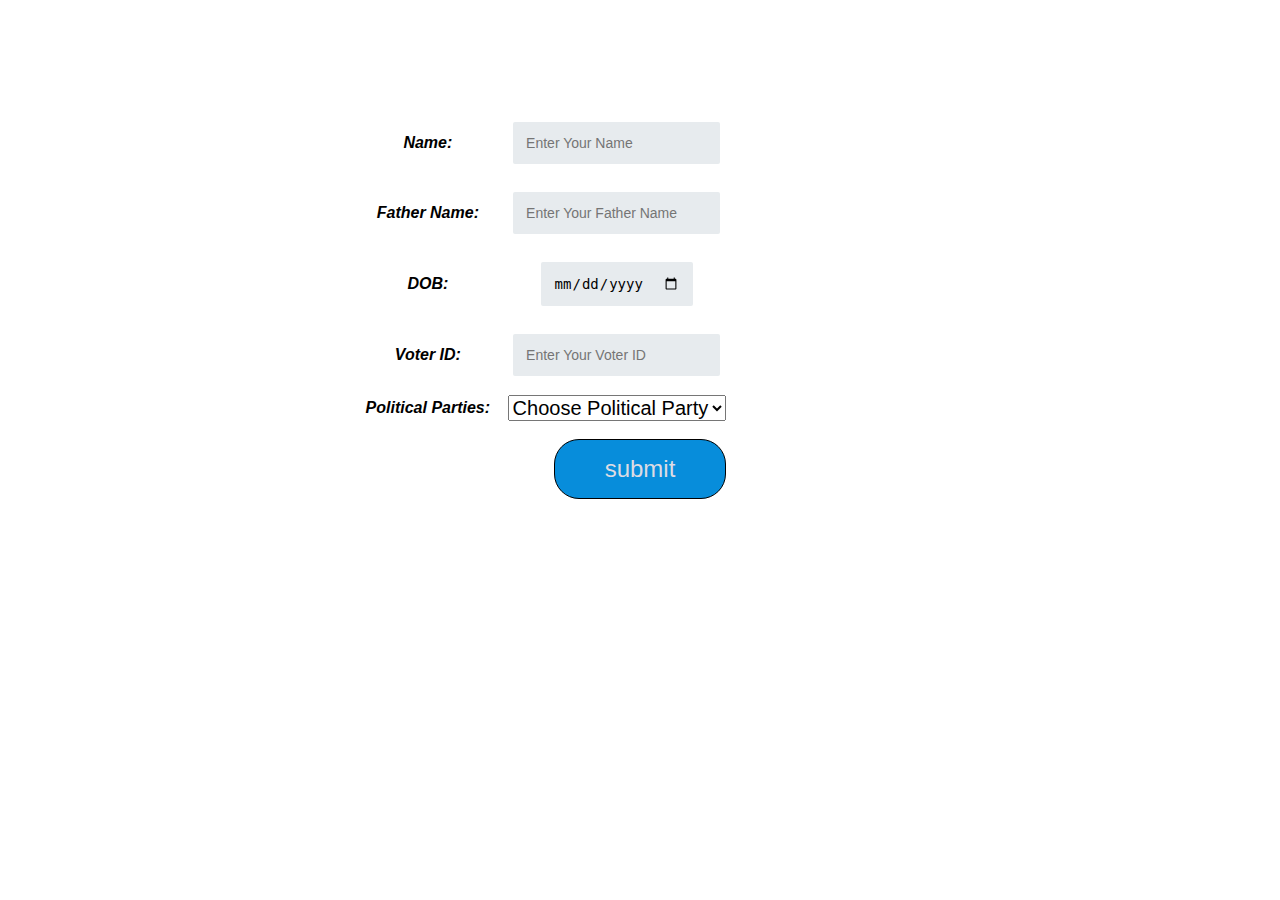
<file: Index.html>
<!DOCTYPE html>
<html lang="en">
  <head>
    <meta charset="UTF-8">
    <meta http-equiv="X-UA-Compatible" content="IE=edge">
    <meta name="viewport" content="width=device-width, initial-scale=1.0">
    <title>Evoting System</title>
    <link rel="stylesheet" href="style.css">
  </head>
  <body>
    <div id="form">
      <form action="main.html">
        <div class="red">
        <h1>E-VOTING SYSTEM</h1>
      </div>
        <table>
          <tr>
            <td><label>Name:</label></td>
            <td><input type="text" name="name" placeholder="Enter Your Name" style="color: black;" required></td>
          </tr>
          <tr>
            <td><label>Father Name:</label></td>
            <td><input type="text" name="Father name" placeholder="Enter Your Father Name" style="color: black;"></td>
          </tr>
          <tr>
            <td><label>DOB:</label></td>
            <td><input type="date" name="dob" placeholder="Date of birth" style="color: black;" required></td>
          </tr>
          
          <tr>
            <td><label>Voter ID:</label></td>
            <td><input type="number" name="Voter ID" placeholder="Enter Your Voter ID" required ></td>
          </tr>
          <tr>
            <td><label>Political Parties:</label></td>
            <td>
              <select name="Political" required>
                <option value="Null" > Choose Political Party</option>
                <option value="DMK">DMK</option>
                <option value="ADMK">ADMK</option>
                <option value="BJP">BJP</option>
                <option value="CONGRESS">CONGRESS</option>
              </select>
            </td>
          </tr>
        </table>
        <div class="read">
        <input type="submit" name="submit" value="submit">
      </div>
      </form>
    </div>
  </body>
</html>
</file>
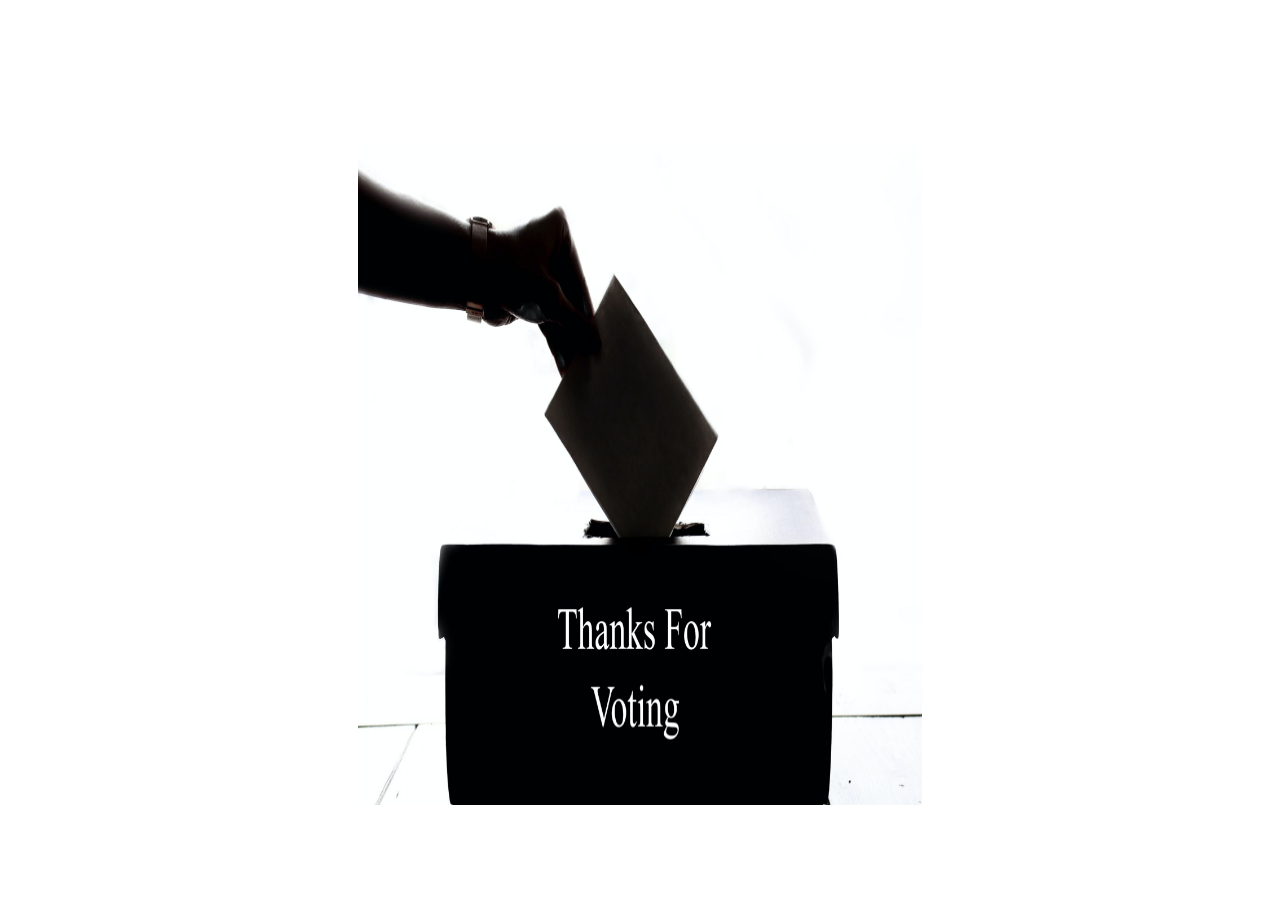
<file: main.html>
<html>
<head>
<title> Voting management</title>
<link rel="stylesheet" href="style.css">
</head>
 <body>
<div id="form">
<legend><div class="blue"> <h1>E-Voting System</h1></legend>
<p><b><i>
    "Right time to choose 
    Right choice person.."</b></p></i>
</p></div>
<img src="image.jpg" height="75%" width="100%">
  </div>
  
    
    </body>

</div>
 </body>
</html>
</file>
<file: style.css>
#form{
    width: 45%;
    margin: auto;
    display: block;
    font-family: lato ,sans-serif;
    font-size: 20px;
    text-align: center;
}
.blue{
    color: white;
    opacity: 0.8;
}
.red{
    color: white;
}
.reed{
    color: white;
    background-color: white;
}
.read{
    border-radius: 25%;
}
h1{
    text-align:center;
    text-decoration: double;
    font-size: 27px;
    padding: 20px 13px;
    font-weight: bold;
    font-style: normal;
    font-display: white;
}
body{
    background: url(https://images.pexels.com/photos/13943611/pexels-photo-13943611.jpeg?auto=compress&cs=tinysrgb&w=1260&h=750&dpr=1);
    background-repeat: no-repeat;
    background-size: cover;
    background-position: center;
}
label{
    font-weight: bold;
    display: inline-block;
    margin: 7px;
    background-color: white;
    font-display: small;
    font-style: italic;
    font-size: medium;
}
input[type=date],[type=number],[type=text],[type=data]{
    background: #e7ebee;
    border: 1px solid #0000;
    border-radius: 2px;
    border-width: 1px;
    color: #dddddd;
    font-size: 14px;
    margin: 12px 12px;
    padding: 12px 12px;
    display: inline-block;
}
input[type=radio].g{
    margin-left: 35px;
    color: white;
}
select{
    font-size :20px;
}
input[type=submit]{
    border-radius: 25px;
    background-color: rgb(7, 141, 219);
    color: rgb(220, 220, 228);
    padding: 15px 50px;
    text-align: center;
    font-size: 24px;
    margin: 12px 14px;
    cursor: pointer;
    border: 1px solid black;
}
.container {
    position: relative;
  }
  
  /* Bottom right text */
  .text-block {
    font-size: 24px;
    margin-left: auto;
    bottom: 40px;
    right: 30px;
    background-color: rgb(8, 8, 8);
    color: white;
    padding-left: 20px;
    padding-right: 20px;
    text-align: justify;
  }
</file>
